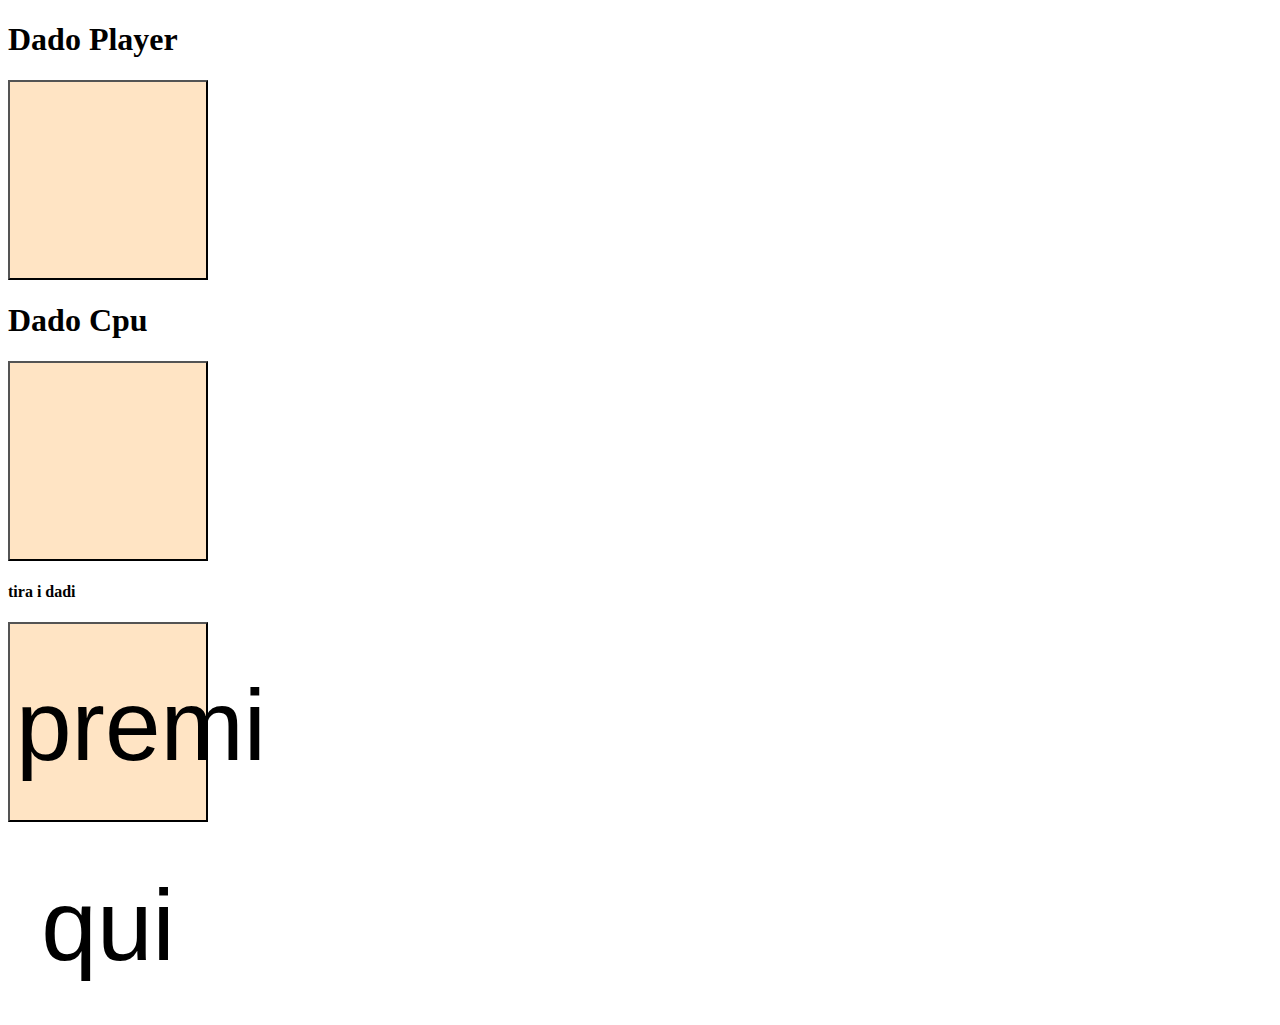
<file: js-dadi/index.html>
<!DOCTYPE html>
<html lang="en">
  <head>
    <meta charset="UTF-8" />
    <meta name="viewport" content="width=device-width, initial-scale=1.0" />
    <!-- link -->
    <link rel="stylesheet" href="css/style.css"/>
    <link rel="stylesheet" href="https://cdnjs.cloudflare.com/ajax/libs/font-awesome/6.4.2/css/all.min.css" integrity="sha512-z3gLpd7yknf1YoNbCzqRKc4qyor8gaKU1qmn+CShxbuBusANI9QpRohGBreCFkKxLhei6S9CQXFEbbKuqLg0DA==" crossorigin="anonymous" referrerpolicy="no-referrer"/>
    <link href="https://cdn.jsdelivr.net/npm/bootstrap@5.3.2/dist/css/bootstrap.min.css" rel="stylesheet" integrity="sha384-T3c6CoIi6uLrA9TneNEoa7RxnatzjcDSCmG1MXxSR1GAsXEV/Dwwykc2MPK8M2HN" crossorigin="anonymous">
    
    <title>Esercizio-dadi</title>
  </head>
  <body>

           
        
            <main>
                <div class="container">

                  <div class="row justify-content-between my-5">
                    <div class="col-12 d-flex justify-content-between">
                        <h1>Dado Player</h1>
                        <button id="dado1">

                        </button>
                    
                    
                        <h1>Dado Cpu</h1>
                        <button id="dado2">

                        </button>
                    </div>


                <div class="row">  
                    <div class="col-12">
                          <h3 id="result">

                          </h3>
                    </div>
                </div>      
                    

                    <col-12 class="">
                      <h4>tira i dadi <i class="fa-solid fa-arrow-down"></i></h4>
                      <button id="genera">
                            premi qui
                      </button>

                    </col-12>
                  </div>


                </div>
       
            </main>
        
  
  <script src="https://cdn.jsdelivr.net/npm/bootstrap@5.3.2/dist/js/bootstrap.bundle.min.js" integrity="sha384-C6RzsynM9kWDrMNeT87bh95OGNyZPhcTNXj1NW7RuBCsyN/o0jlpcV8Qyq46cDfL" crossorigin="anonymous"></script>
  <script type="text/javascript" src="javascript/script.js"></script>
  </body>
</html>
</file>
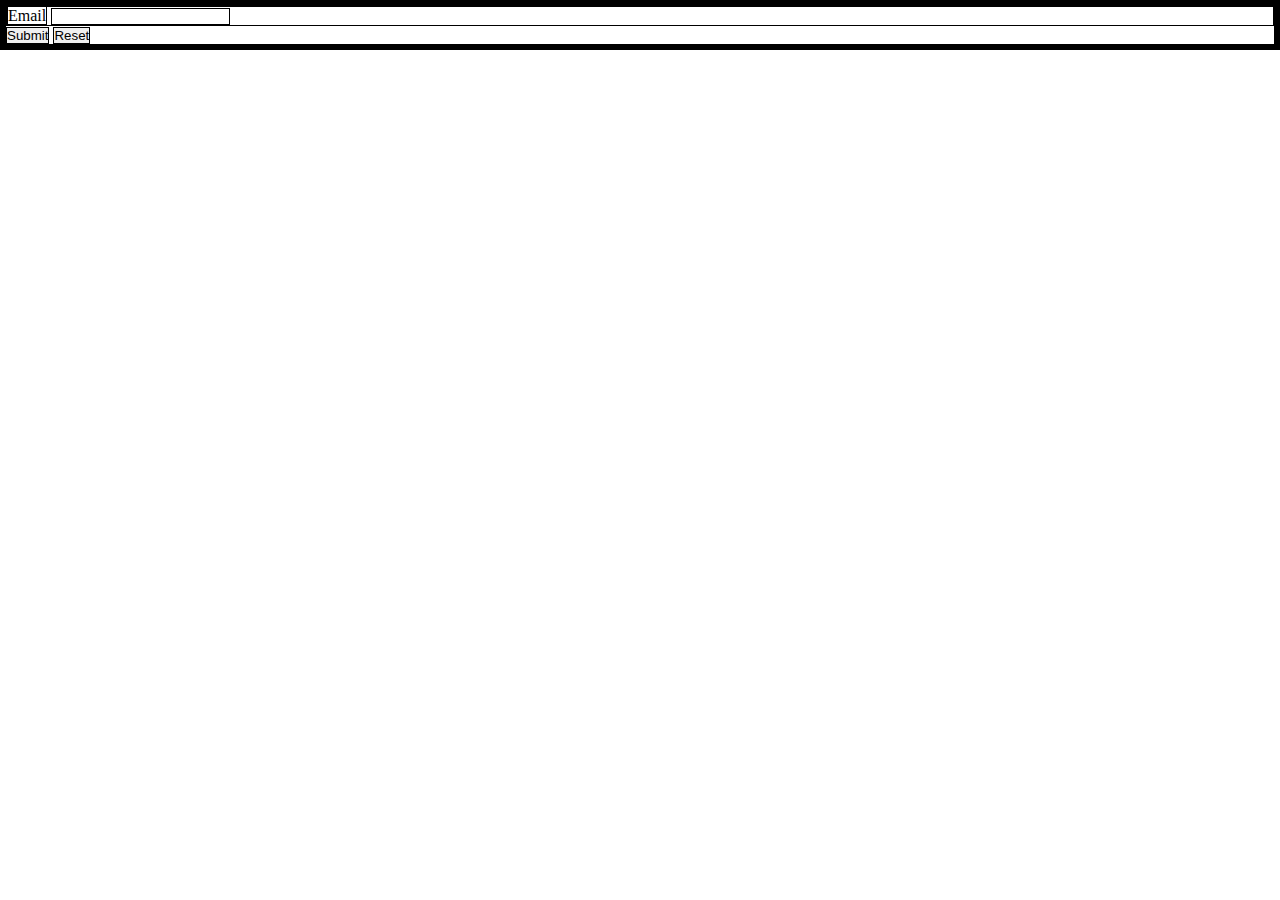
<file: js-mail/index.html>
<!DOCTYPE html>
<html lang="en">
  <head>
    <meta charset="UTF-8" />
    <meta name="viewport" content="width=device-width, initial-scale=1.0" />
    <!-- link -->
    <link rel="stylesheet" href="css/style.css"/>
    <link rel="stylesheet" href="https://cdnjs.cloudflare.com/ajax/libs/font-awesome/6.4.2/css/all.min.css" integrity="sha512-z3gLpd7yknf1YoNbCzqRKc4qyor8gaKU1qmn+CShxbuBusANI9QpRohGBreCFkKxLhei6S9CQXFEbbKuqLg0DA==" crossorigin="anonymous" referrerpolicy="no-referrer"/>
    <link href="https://cdn.jsdelivr.net/npm/bootstrap@5.3.2/dist/css/bootstrap.min.css" rel="stylesheet" integrity="sha384-T3c6CoIi6uLrA9TneNEoa7RxnatzjcDSCmG1MXxSR1GAsXEV/Dwwykc2MPK8M2HN" crossorigin="anonymous">
    
    <title>Esercizio mail</title>
  </head>
  <body>

           
    <!-- inizio main -->
        
    <main>

       <div class="row">
          <div class="col">
            <form>
              <div class="mb-3">
                <label for="email" class="form-label">Email</label>
                <input type="email" class="form-control" id="email" aria-describedby="emailHelp">
              </div>
              <button type="button" id="submit" class="btn btn-primary">Submit</button>
              <button type="button" class="btn btn-primary">Reset</button>
            </form>
          </div>
       </div>
       
    </main>
        
    <!-- fine main -->
        
  
   <script src="https://cdn.jsdelivr.net/npm/bootstrap@5.3.2/dist/js/bootstrap.bundle.min.js" integrity="sha384-C6RzsynM9kWDrMNeT87bh95OGNyZPhcTNXj1NW7RuBCsyN/o0jlpcV8Qyq46cDfL" crossorigin="anonymous"></script>
   <script type="text/javascript" src="javascript/script.js"></script>
  </body>
</html>
</file>
<file: js-dadi/css/style.css>
button{
    height: 200px;
    width: 200px;
    font-size: 100px;
    text-align: center;
    line-height: 200px;
    background-color: bisque;
}
</file>
<file: js-mail/css/style.css>
/* reset */

*{
    margin: 0;
    padding: 0;
    box-sizing: border-box;
    /* debug */
    border: 1px solid black;
}

/* general */

img{
    width: 100%;
    display: block;
}

li{
    list-style: none;
}

a{
    text-decoration: none;
}

/* header */





/* main */




/* footer */
</file>
